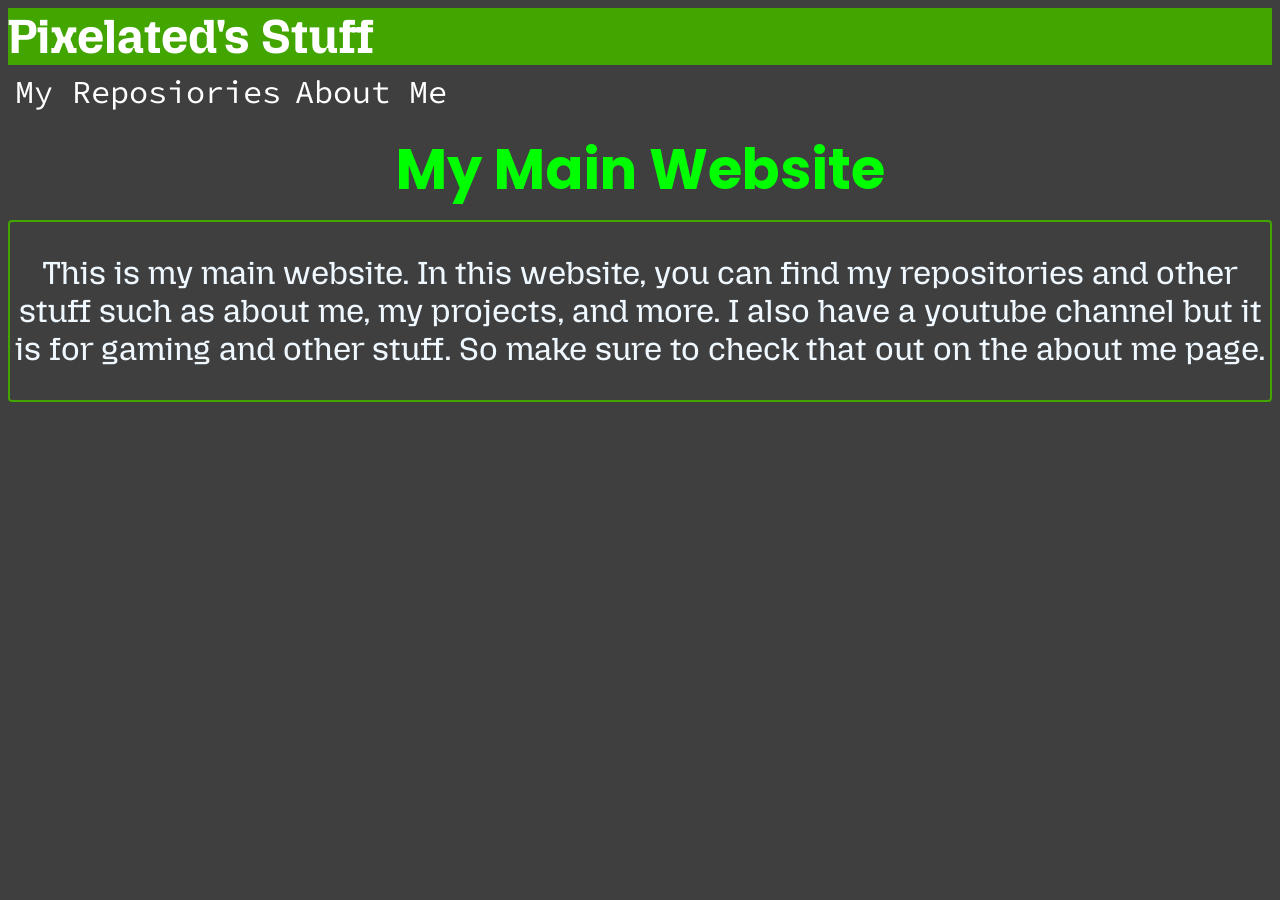
<file: index.html>
<!DOCTYPE html>
<html lang="en">
<head>
    <meta charset="UTF-8">
    <meta name="viewport" content="width=device-width, initial-scale=1.0">
    <link rel="stylesheet" href="styles/style.css">
    <link rel="icon" type="image/x-icon" href="/images/favicon.ico">
    <title>Pixelatd's stuff</title>
</head>
<body>
    <a href="index.html" class="logo"><h1>Pixelated's Stuff</h1></a>
    <nav class="topbar">
        <ul>
        <li><a href="repos.html">My Reposiories</a></li>
        <li><a href="about.html">About Me</a></li>
        </ul>
    </nav>
    <main>
        <h2 class="title">My Main Website</h2>
        <div class="box">
            <p>This is my main website. In this website, you can find my repositories and other stuff such as about me,
                my projects, and more. I also have a youtube channel but it is for gaming and other stuff. So make sure to check
                that out on the about me page.
            </p>
        </div>
    </main>
</body>
</html>
</file>
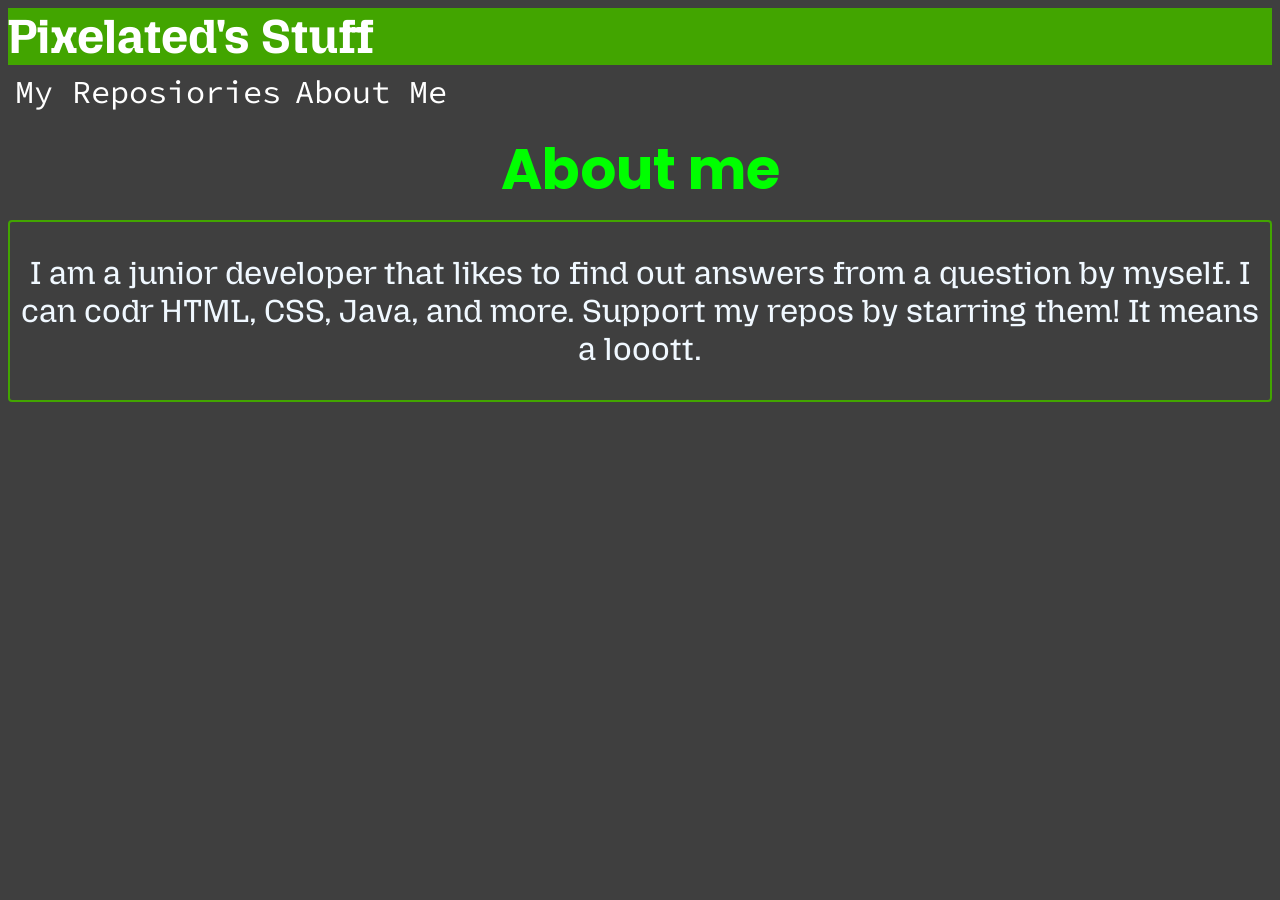
<file: about.html>
<!DOCTYPE html>
<html lang="en">
<head>
    <meta charset="UTF-8">
    <meta name="viewport" content="width=device-width, initial-scale=1.0">
    <link rel="stylesheet" href="styles/style.css">
    <link rel="icon" type="image/x-icon" href="/images/favicon.ico">
    <title>About me </title>
</head>
<body>
    <a href="index.html" class="logo"><h1>Pixelated's Stuff</h1></a>
    <nav class="topbar">
        <ul>
        <li><a href="repos.html">My Reposiories</a></li>
        <li><a href="about.html">About Me</a></li>
        </ul>
    </nav>
    <h2 class="title">About me</h2>
    <div class="box">
        <p>
            I am a junior developer that likes to find out answers from a question by
            myself. I can codr HTML, CSS, Java, and more. Support my repos by starring them!
            It means a looott.
        </p>
    </div>
</body>

</html>
</file>
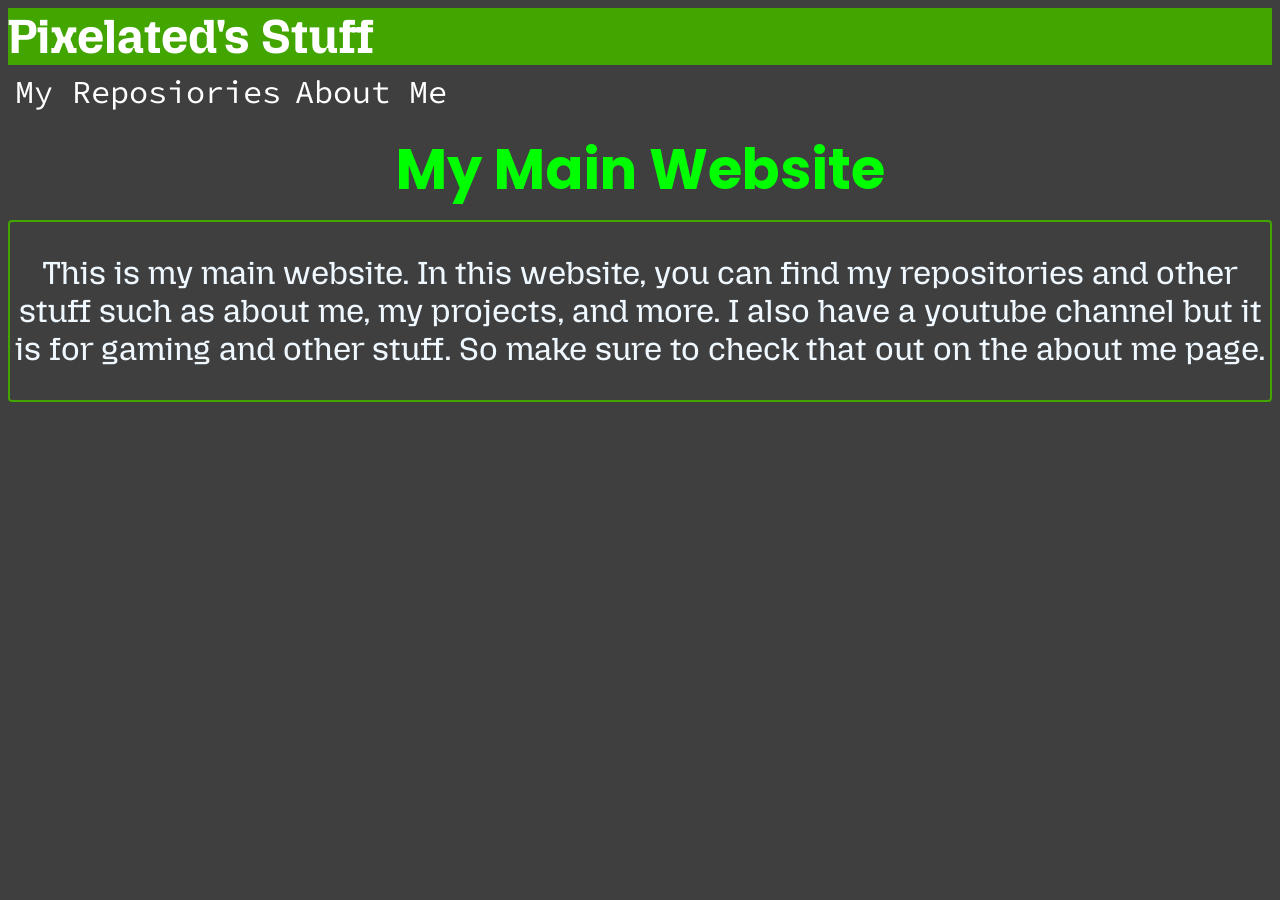
<file: main.html>
<!DOCTYPE html>
<html lang="en">
<head>
    <meta charset="UTF-8">
    <meta name="viewport" content="width=device-width, initial-scale=1.0">
    <link rel="stylesheet" href="styles/style.css">
    <title>Pixelatd's stuff</title>
</head>
<body>
    <a href="main.html" class="logo"><h1>Pixelated's Stuff</h1></a>
    <nav class="topbar">
        <ul>
        <li><a href="repos.html">My Reposiories</a></li>
        <li><a href="about.html">About Me</a></li>
        </ul>
    </nav>
    <main>
        <h2 class="title">My Main Website</h2>
        <div class="box">
            <p>This is my main website. In this website, you can find my repositories and other stuff such as about me,
                my projects, and more. I also have a youtube channel but it is for gaming and other stuff. So make sure to check
                that out on the about me page.
            </p>
        </div>
    </main>
</body>
</html>
</file>
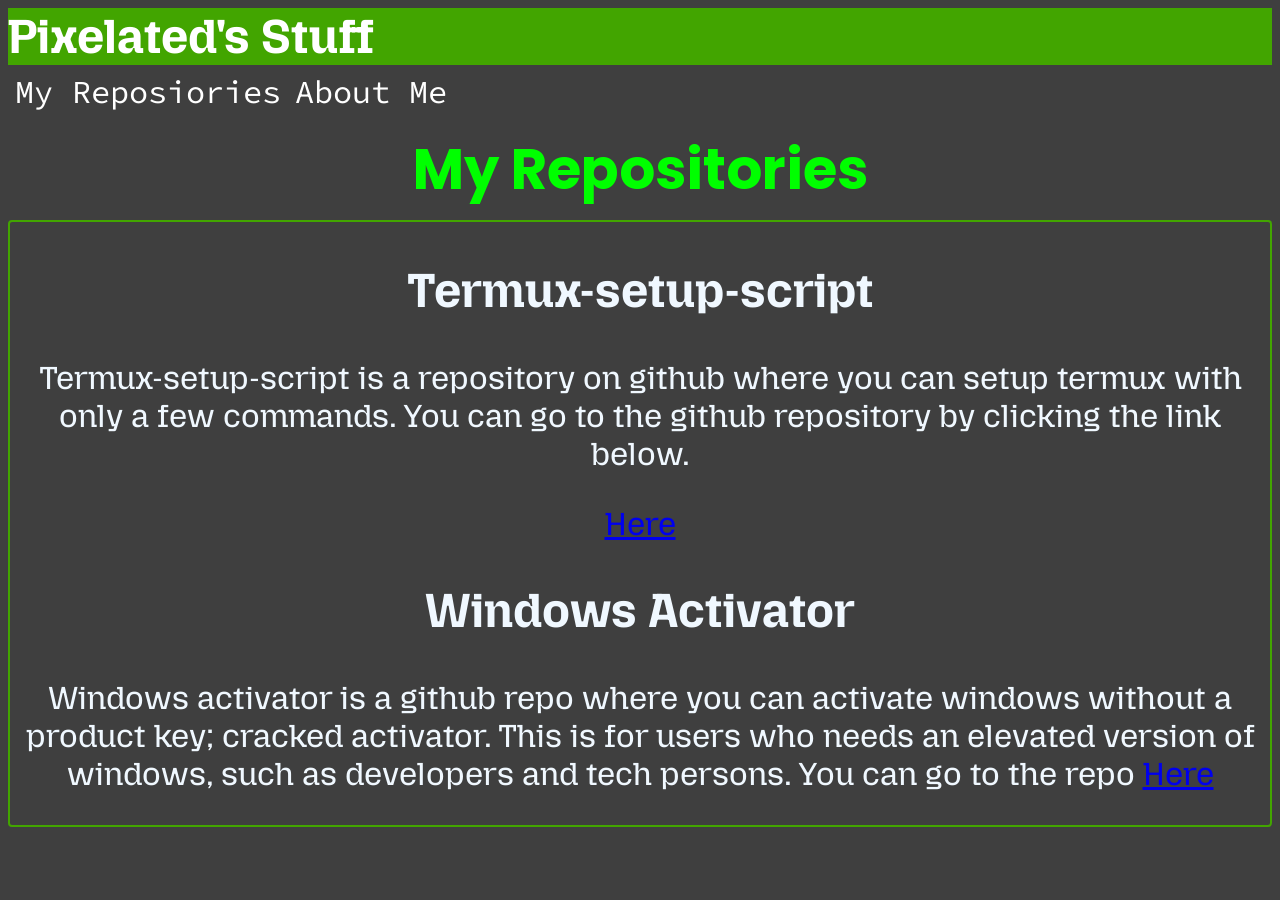
<file: repos.html>
<!DOCTYPE html>
<html lang="en">
<head>
    <meta charset="UTF-8">
    <meta name="viewport" content="width=device-width, initial-scale=1.0">
    <link rel="stylesheet" href="styles/style.css">
    <link rel="icon" type="image/x-icon" href="/images/favicon.ico">
    <title>Repos - Pixelated</title>
</head>
<body>
    <a href="index.html" class="logo"><h1>Pixelated's Stuff</h1></a>
    <nav class="topbar">
        <ul>
        <li><a href="repos.html">My Reposiories</a></li>
        <li><a href="about.html">About Me</a></li>
        </ul>
    </nav>
    <h2 class="title">My Repositories</h2>
    <div class="box">
        <h2>Termux-setup-script</h2>
        <p>
            Termux-setup-script is a repository on github where you can setup termux with only a few commands. You can go to the 
            github repository by clicking the link below.
        </p>
        <a href="https://github.com/pixelated11/termux-setup-script">Here</a>
        <br>
        <h2>Windows Activator</h2>
        <p>
            Windows activator is a github repo where you can activate windows without a product key; cracked activator.
            This is for users who needs an elevated version of windows, such as developers and tech persons. You can
            go to the repo <a href="https://github.com/pixelated11/Windows-Activator">Here</a>
        </p>
    </div>
</body>

</html>
</file>
<file: styles/style.css>
@import url('https://fonts.googleapis.com/css2?family=Mozilla+Headline:wght@200..700&family=Poppins:ital,wght@0,100;0,200;0,300;0,400;0,500;0,600;0,700;0,800;0,900;1,100;1,200;1,300;1,400;1,500;1,600;1,700;1,800;1,900&family=Source+Code+Pro:ital,wght@0,200..900;1,200..900&display=swap');

body {
    font-family: 'Mozilla Headline', 'Source Code Pro', 'Poppins';
    background-color: #3f3f3f;
}
.topbar {
    a {
        text-decoration: none;
        color: #FFFFFF;
        display: block;
        text-align: center;
        padding: 7px;
        font-family: 'Source Code Pro';
        font-size: 2em;
    }
    ul {
    list-style-type: none;
    overflow: hidden;
    margin: 0px;
    padding: 0px;
    }
    li {
        float: left;
    }
}
.logo {
    text-decoration: none;
    margin: 0px;
    padding: 0px;
    color: #FFFFFF;
    display: block;

    h1 {
        background-color: #42a500;
        display: block;
        margin: 0px;
        padding: 0x;
        font-size: 3em;
    }
}
.title {
    color: lime;
    font-family: 'Poppins';
    text-align: center;
    padding: 5px;
    margin: 3px;
    font-size: 3.5em;
}
.box {
    border: 2px, #42a500, solid;
    border-radius: 4px;
    padding: 0px;
    color: aliceblue;
    text-align: center;
    margin: 0px;
    font-size: 2em;
}
</file>
